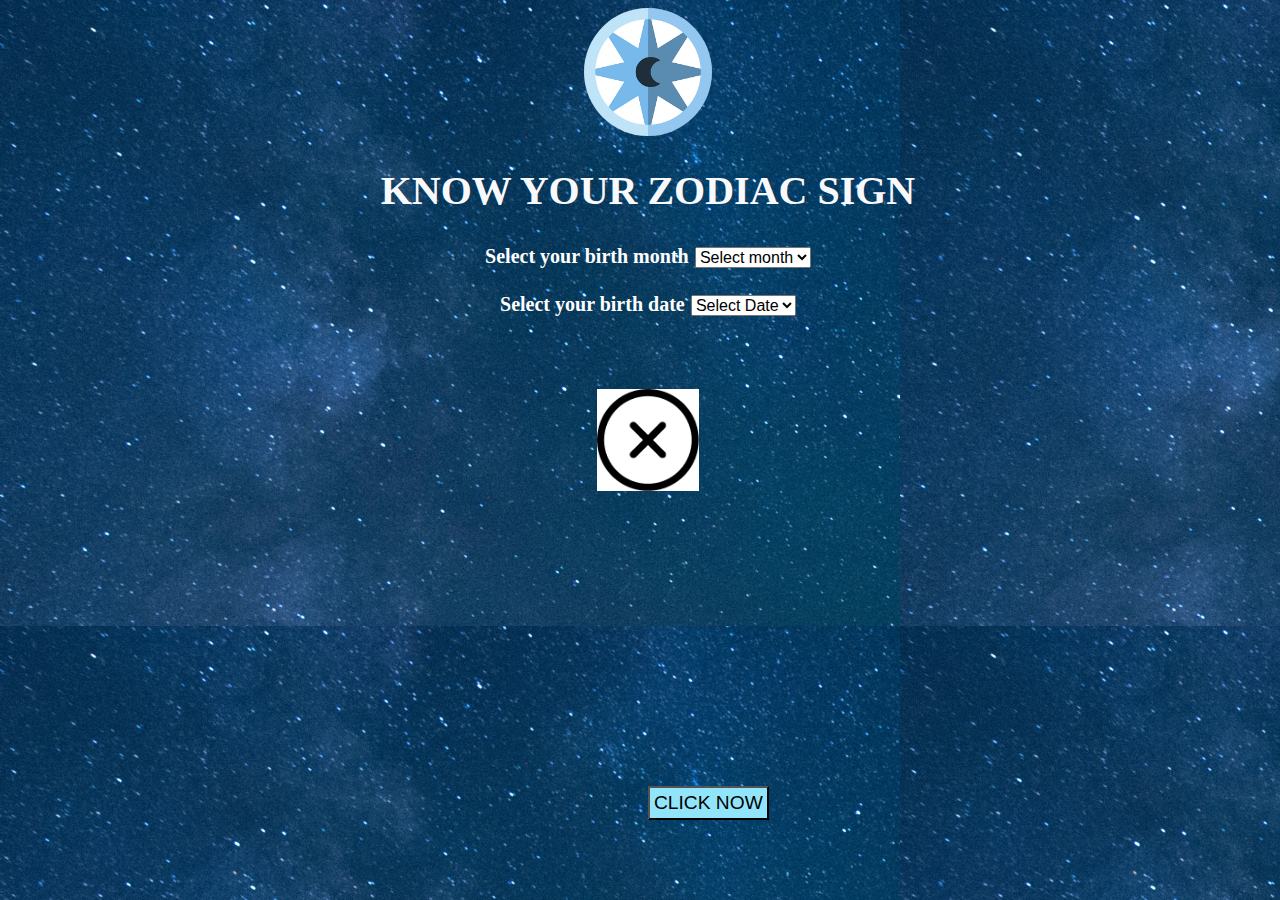
<file: index.html>
<!DOCTYPE html>
<html lang="en">
<head>
    <meta charset="UTF-8">
    <meta name="viewport" content="width=device-width, initial-scale=1.0">
    <title>Horsocope</title>
</head>
<body>
    <link href="https://fonts.googleapis.com/css2?family=Abril+Fatface&display=swap" rel="stylesheet">
    <div id='intro'>
        <!-- <img src="sky4.jpg" alt="" class="sky"> -->
<img src="zodiac image.png" alt="" class="img"> 
<h1 class="know"> KNOW YOUR ZODIAC SIGN</h1>

<h5 id='text'> </h5>

</div>


<div id=insertions>
 <div id='insertmonth'>   
   <b>  <label for="months" id="d">Select your birth month</label> </b> 
     <select name="months" id="months">
        <option value="Select" >Select month</option>
         <option value="Jan" >January</option>
         <option value="Feb" >February</option>
         <option value="Mar" >March</option>
         <option value="Apr">April</option>    
         <option value="may">May</option>
         <option value="jun">June</option>
         <option value="jul">July</option>
         <option value="aug">August</option>
         <option value="sept">September</option>
         <option value="oct">October</option>
         <option value="nov">November</option>
         <option value="dec">December</option>

     </select>
</div>

 <div id='insertdate'>  
   
    <b>  <label for="date" id="d">Select your birth date</label> </b>
    <select name="date" id="date" >
        <option value="date"> Select Date</option>
        <option value="1">1</option>
        <option value="2">2</option>   
        <option value="3">3</option>
        <option value="4">4</option>
        <option value="5">5</option>
        <option value="6">6</option>
        <option value="7">7</option>
        <option value="8">8</option>
        <option value="9">9</option>
        <option value="10">10</option>
        <option value="11">11</option>
        <option value="12">12</option>
        <option value="13">13</option>
        <option value="14">14</option>
        <option value="15">15</option>
        <option value="16">16</option>
        <option value="17">17</option>
        <option value="18">18</option>
        <option value="19">19</option>
        <option value="20">20</option>
        <option value="21">21</option>
        <option value="22">22</option>
        <option value="23">23</option>
        <option value="24">24</option>
        <option value="25">25</option>
        <option value="26">26</option>
        <option value="27">27</option>
        <option value="28">28</option>
        <option value="29">29</option>
        <option value="30">30</option>
        <option value="31">31</option>
    </select>

</div>
</div> 
 

<div id='result'>
    <img src="close.png" id="x" onclick="window.location.reload()">
 <div id='signs'></div> <br>
 <div id='infos'>
     <p id="details">
      
     </p> </div>
</div>
<button id='click' > CLICK NOW </button>


    <link rel="stylesheet" href="style.css">
    <!-- <script src="app.js"></script> -->
    <script src="app.js"></script>
</body>
</html>
</file>
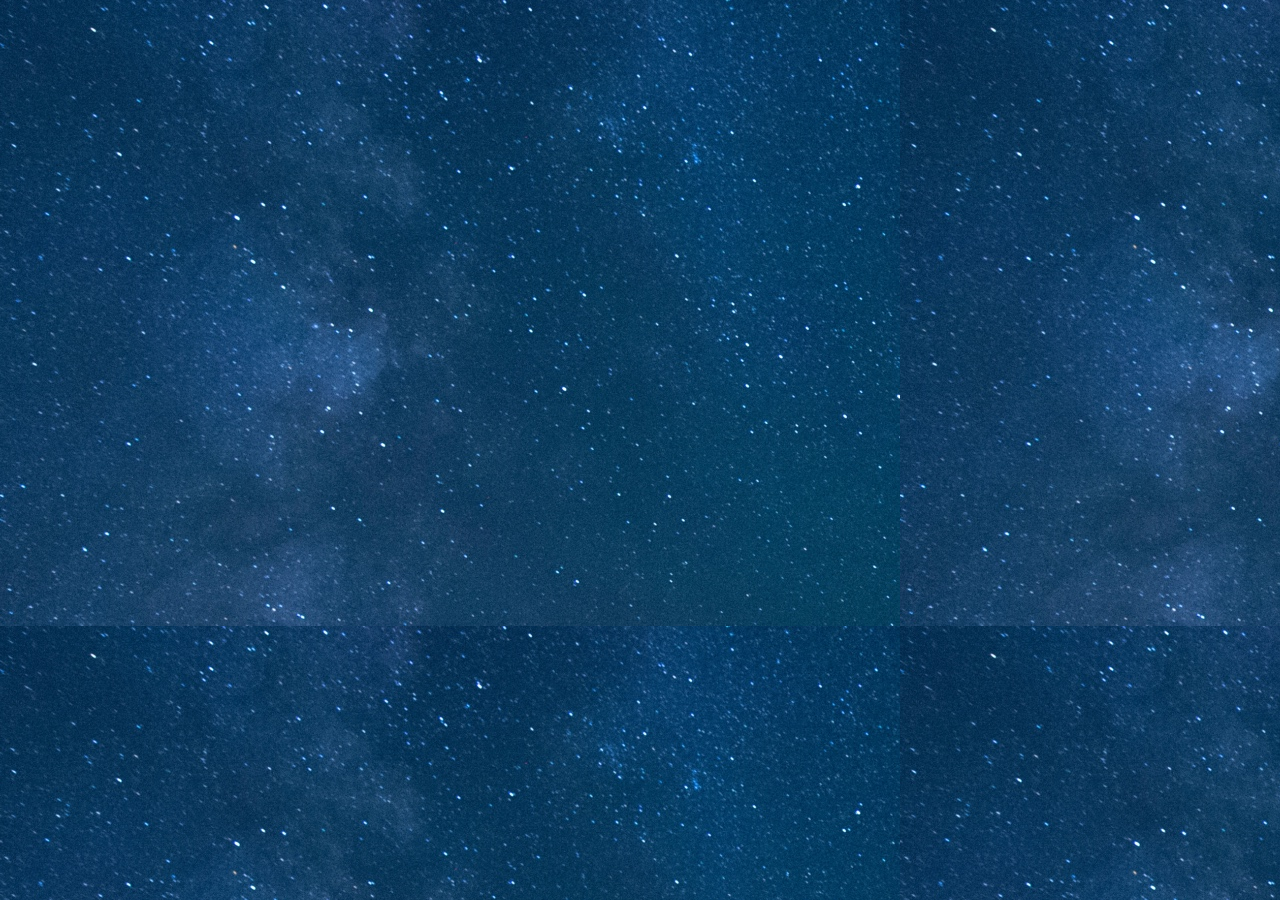
<file: Aries.html>
<!DOCTYPE html>
<html lang="en">
<head>
    <meta charset="UTF-8">
    <meta http-equiv="X-UA-Compatible" content="IE=edge">
    <meta name="viewport" content="width=device-width, initial-scale=1.0">
    <title>Aries</title>
</head>
<body>
    <div id="love">
    <!-- <h1>Aries</h1>
    <p>Aries is a very wonderful age group and i am excited to be born in this month</p> -->
   </div>




    <link rel="stylesheet" href="style.css">
    <script src="app.js"></script>
</body>

</html>
</file>
<file: style.css>
html{
    font-size: 16px;
}
body{
   background-image: url('background.jpg');
   text-align: center;
   width: 100%;
   height: 100%;
}
.img{
    border-radius: 50%;
    width: 10%;
    height: 10%;
  animation-name: zodiac;
    animation-fill-mode: forwards;
    animation-duration: 2s;
    animation-iteration-count: infinite;
    animation-direction: reverse;
}
@keyframes zodiac{
    from{ transform: rotateZ(0deg);
    transition: linear;}
    to{
        transform: rotateZ(360deg); 
    transition: linear;}
}
#intro{
    color: rgb(249, 249, 252);
    text-align: center;
}
.know{
    font-size: 40px;
   
}

#infos{
    width: 90vw;
    height: fit-content;
    background-color: whitesmoke;
    font-size: 16px;
    color: black;
    font-family: 'Times New Roman', Times, serif;
    font-weight: 700;
    letter-spacing: 1px;
    position: relative;
}

#signs{
      font-size: 20px;
      color: rgb(96, 94, 231);
      font-family: 'Times New Roman', Times, serif;
      font-weight: 900;
    text-align: center;
    letter-spacing: 3px;
    position: relative;
    bottom: 3rem;
}


#insertdate{
    margin-top: 20px;
    height: 100px;
}
#months, #date{
    color: black;
    font-family: Arial, Helvetica, sans-serif;
    font-size: 16px;
}
#love{
    font-size: larger;
    color: red;
}
#m,#d{
    font-size: 20px;
    color: white;
    font-weight: 800;
}
#x{
    width: 8%;
    height: 8%;
    position: relative;
    /* left: 10rem; */
    bottom: 0rem;
    position: relative;
}
#click{
    font-size: larger;
    padding: 4px;
     position: relative;
     bottom: 5rem;
    background-color: rgb(145, 229, 250);
    position: absolute;
}

#insertions{
   position: relative;

    font-size: 25px;
    color: blanchedalmond;
  
}
@media (max-width:460px){
    #insertions{
        width: 100vw;
        margin-left: 0px;
        text-align: center;
        position: relative;
        bottom: 1rem;
    }
    .img{
        position: relative;
        top: 0rem;
    }
    .know{
        font-size: 1.4rem;
        position: relative;
        top: 1rem;
       
    }
    #months, #date{
        width: 130px;
        height: 25px;
        font-size: 19px;
    }

  #infos{
      font-size: 20px;
      margin-left: 0px;
     
  }
  #intro{
    margin-top: 5vh;
    margin-bottom: 5rem;
  }
  #infos{
    position: relative;
    bottom: 7rem;
    width: 100vw;
    height: fit-content;
    display:none;
    margin-bottom: 5rem;
}

#signs{
      font-size: 30px;
      color: rgb(222, 51, 71);
      font-family: 'Times New Roman', Times, serif;
      font-weight: 900;
    text-align: center;
    letter-spacing: 3px;
    position: relative;
    bottom: 5rem;
}
#details{
    position: relative;
    font-size: 1.3rem;
    top: 2rem;
   padding-bottom: 3rem;
}
#x{
    width: 8%;
    height: 8%;
    position: relative;
    left: 87vw;
    bottom: 0rem;
    display: none;
    z-index: 800;
}
#click{
    position: relative;
    bottom: 3rem;
}

}
</file>
